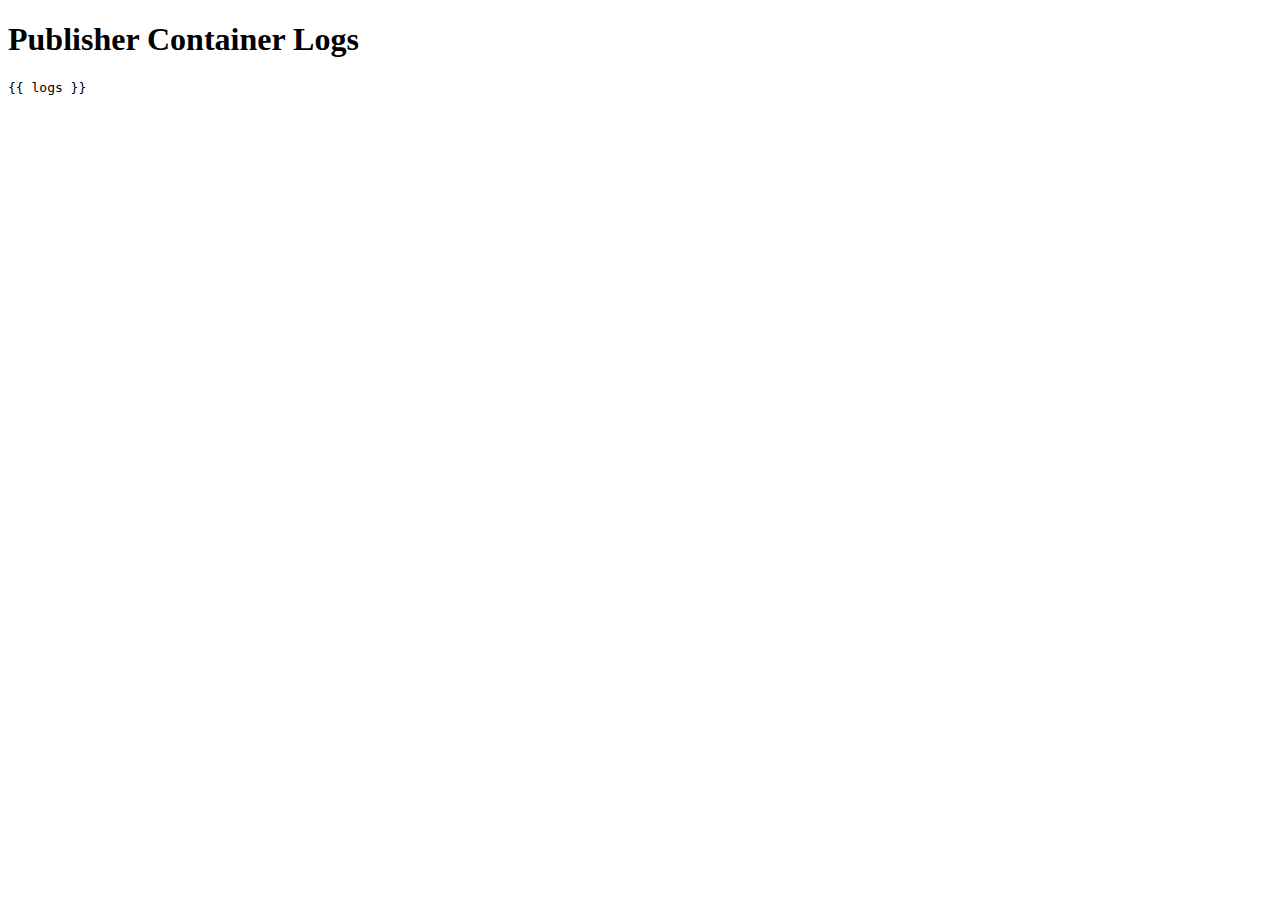
<file: templates/publisher.html>
<!DOCTYPE html>
<html lang="en">
<head>
    <meta charset="UTF-8">
    <meta name="viewport" content="width=device-width, initial-scale=1.0">
    <title>Container Logs</title>
</head>
<body>
    <h1>Publisher Container Logs</h1>
    <pre>{{ logs }}</pre>
</body>
</html>
</file>
